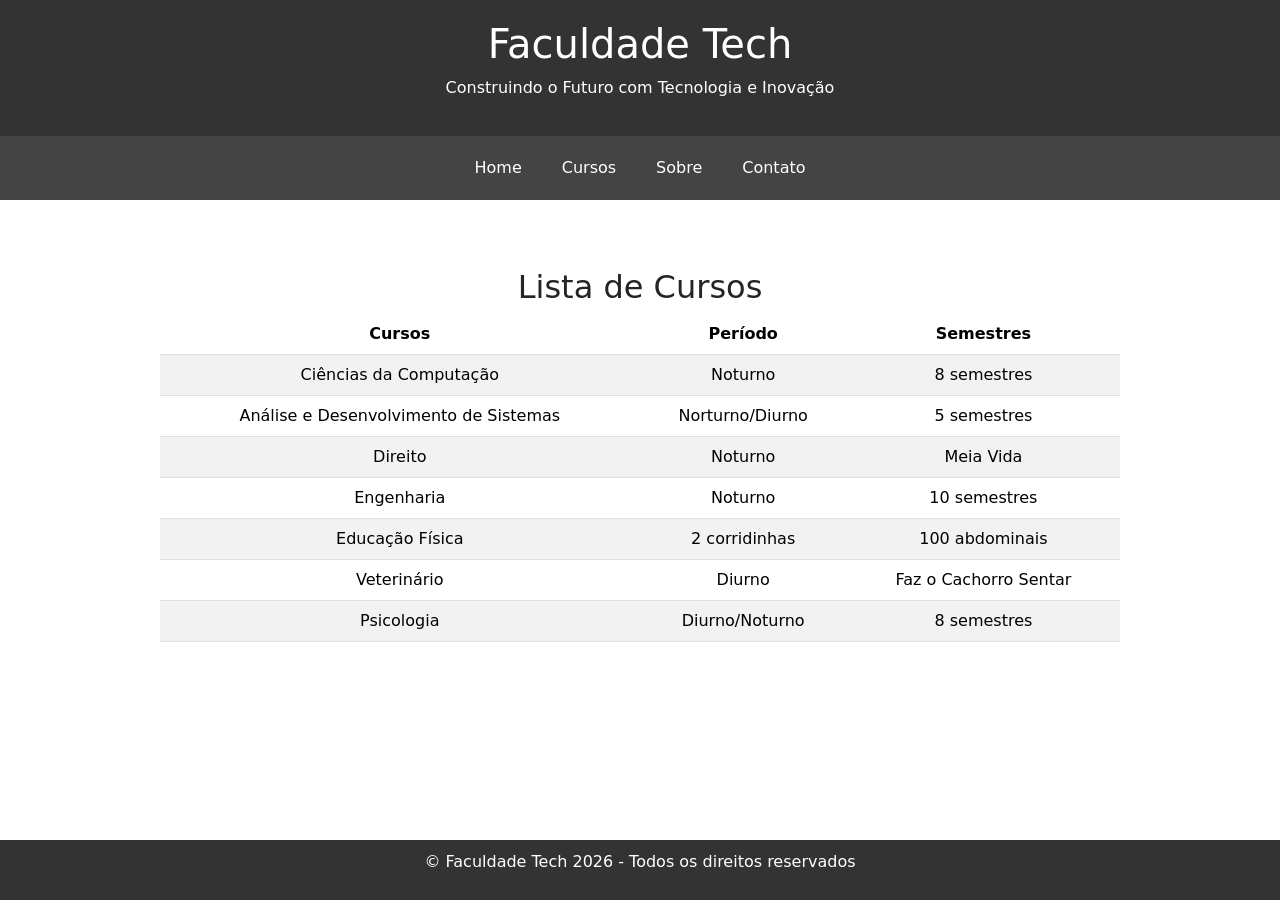
<file: site-faculdade/cursos.html>
<!DOCTYPE html>
<html lang="pt-BR">
<head>
    <meta charset="UTF-8">
    <meta name="viewport" content="width=device-width, initial-scale=1.0">
    <title>Faculdade Tech</title>
    <link rel="stylesheet" href="./css/style.css">
    <link href="https://cdn.jsdelivr.net/npm/bootstrap@5.3.8/dist/css/bootstrap.min.css" rel="stylesheet" integrity="sha384-sRIl4kxILFvY47J16cr9ZwB07vP4J8+LH7qKQnuqkuIAvNWLzeN8tE5YBujZqJLB" crossorigin="anonymous">
    <link rel="stylesheet" href="//cdn.datatables.net/2.3.7/css/dataTables.dataTables.min.css"
</head>
<body>
    <header>
        <h1>Faculdade Tech</h1>
        <p>Construindo o Futuro com Tecnologia e Inovação</p>
    </header>
    <nav>
        <a href="index.html">Home</a>
        <a href="cursos.html">Cursos</a>
        <a href="#">Sobre</a>
        <a href="#">Contato</a>
    </nav>
    <main>
        <div class="container mt-5">
            <h2>Lista de Cursos</h2>

            <table id="tabela-cursos" class="table table-striped">
                <thead>
                    <tr>
                        <th>Cursos</th>
                        <th>Período</th>
                        <th>Semestres</th>
                    </tr>
                </thead>
                <tbody>
                    <tr>
                        <td>Ciências da Computação</td>
                        <td>Noturno</td>
                        <td>8 semestres</td>
                    </tr>
                     <tr>
                        <td>Análise e Desenvolvimento de Sistemas</td>
                        <td>Norturno/Diurno</td>
                        <td>5 semestres</td>
                    </tr>
                     <tr>
                        <td>Direito</td>
                        <td>Noturno</td>
                        <td>Meia Vida</td>
                    </tr>
                     <tr>
                        <td>Engenharia</td>
                        <td>Noturno</td>
                        <td>10 semestres</td>
                    </tr>
                     <tr>
                        <td>Educação Física</td>
                        <td>2 corridinhas</td>
                        <td>100 abdominais</td>
                    </tr>
                     <tr>
                        <td>Veterinário</td>
                        <td>Diurno</td>
                        <td>Faz o Cachorro Sentar</td>
                    </tr>
                     <tr>
                        <td>Psicologia</td>
                        <td>Diurno/Noturno</td>
                        <td>8 semestres</td>
                    </tr>

                </tbody>
            </table>
        </div>
    </main>
    <footer>
        <p>&copy; Faculdade Tech 2026 - Todos os direitos reservados</p>
    </footer>

    <script src = "https://code.jquery.com/jquery-3.7.1.js"></script>
    <script src = "https://cdnjs.cloudflare.com/ajax/libs/twitter-bootstrap/5.3.3/js/bootstrap.bundle.min.js"></script>
    <script src = "https://cdn.datatables.net/2.3.7/js/dataTables.js"></script>
    <script src = "https://cdn.datatables.net/2.3.7/js/dataTables.bootstrap5.js"></script>

    <script>
       $(document).ready(function() {
        $("#tabela-cursos").DataTable({
            "pageLength": 3
        })
       })
    </script>
</body>
</html>
</file>
<file: site-faculdade/css/style.css>
body {
    font-family: Arial, sans-serif;
    margin: 0;
    padding: 0;
    background-color: #f4f4f4;
}

header {
    background-color: #333;
    color: white;
    text-align: center;
    padding: 20px;
}

nav {
    background-color: #444;
    justify-content: center;
    padding: 10px;
    display: flex;
}

nav a {
    color: white;
    text-decoration: none;
    padding: 10px 20px;

}

nav a:hover {
    color: palegoldenrod;
}

main {
    width: 80%;
    margin: auto;
    padding: 20px;
    text-align: center;
}

footer {
    background-color: #333;
    color: white;
    text-align: center;
    padding: 10px;
    position: absolute;
    bottom: 0;
    width: 100%;
}
</file>
